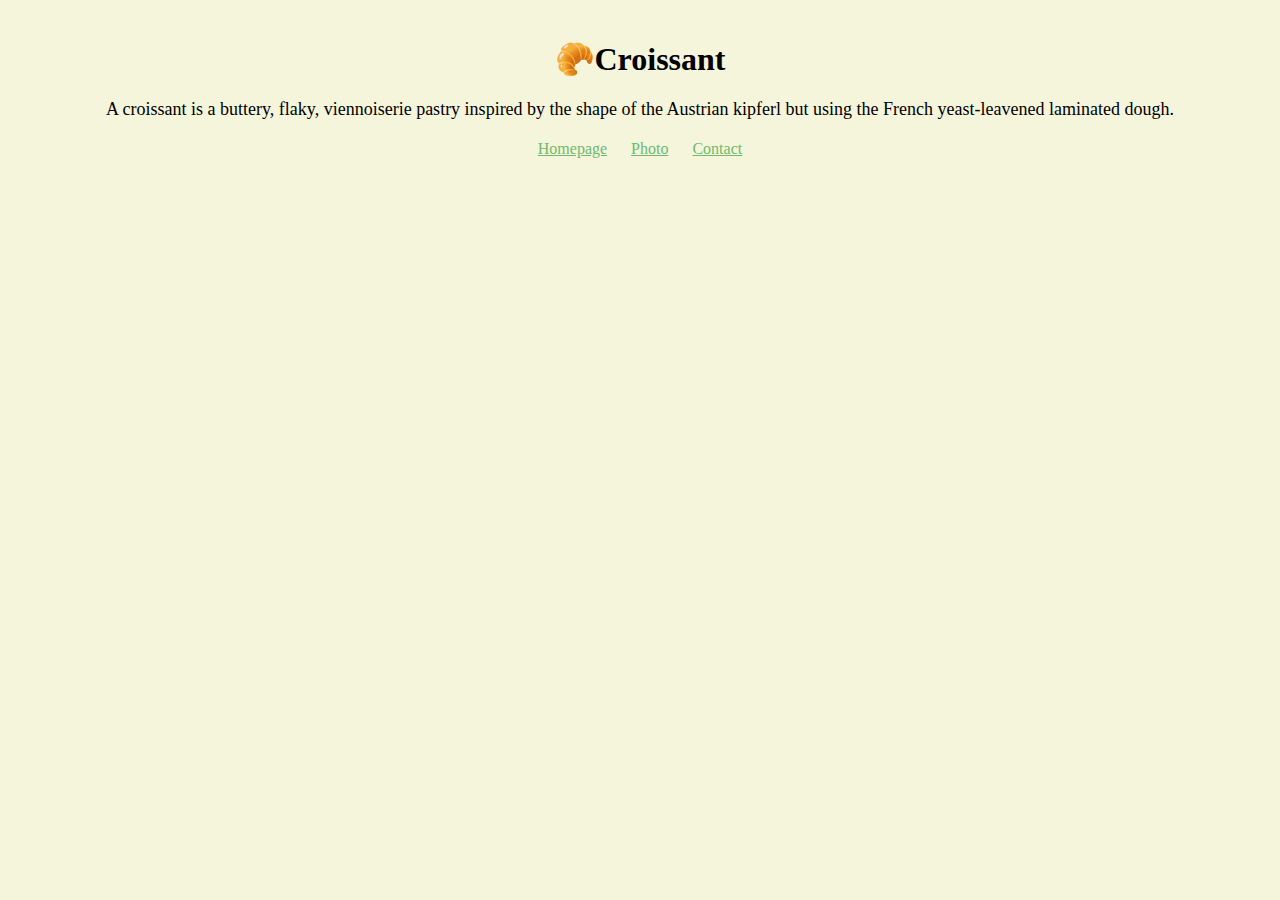
<file: index.html>
<!DOCTYPE html>
<html lang="en">
<head>
    <meta charset="UTF-8">
    <meta http-equiv="X-UA-Compatible" content="IE=edge">
    <meta name="viewport" content="width=device-width, initial-scale=1.0">
    <link rel="stylesheet" href="src/styles.css">
    <title>The croissant - croissant.com</title>
    <meta name="description" content="Taste the croissant">
</head>
<body>
    <h1>🥐Croissant</h1>
    <p>A croissant is a buttery, flaky, viennoiserie pastry inspired by the shape of the Austrian kipferl but using the French yeast-leavened laminated dough.</p>
    <footer>
        <a href="/" title="Home">Homepage</a>
        <a href="/photo.html" title="Croissant photo">Photo</a>
        <a href="/contact.html" title="Contact croissant.com">Contact</a>
    </footer>
</body>
</html>
</file>
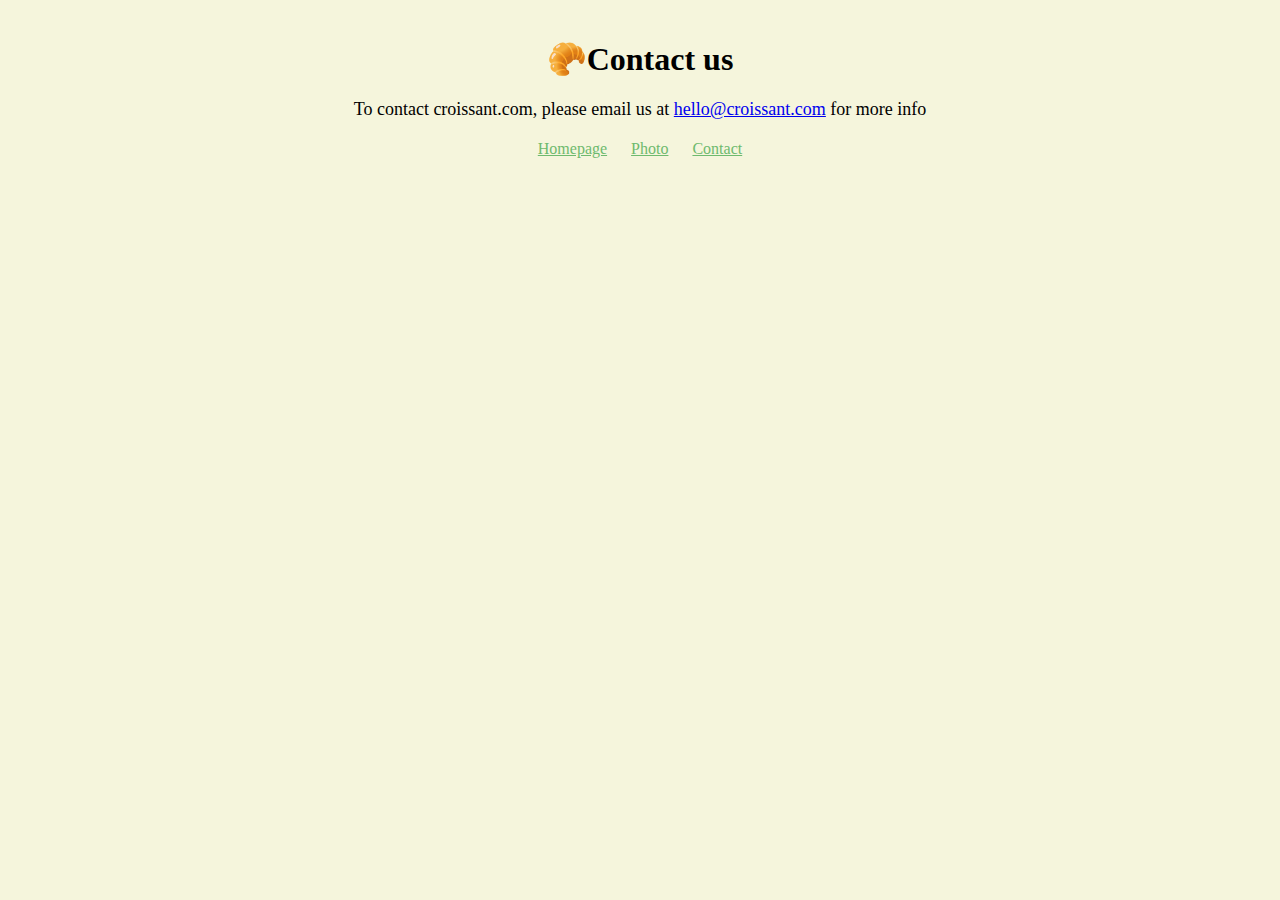
<file: contact.html>
<!DOCTYPE html>
<html lang="en">
<head>
    <meta charset="UTF-8">
    <meta http-equiv="X-UA-Compatible" content="IE=edge">
    <meta name="viewport" content="width=device-width, initial-scale=1.0">
    <link rel="stylesheet" href="src/styles.css">
    <title>Contact us - croissant.com</title>
    <meta name="description" content="Contact croissant.com to learn more about croissants"
    />
</head>
<body>
    <h1>🥐Contact us</h1>
    <p>To contact croissant.com, please email us at <a href="mailto:hello@croissant.com" title="contact us by email">hello@croissant.com</a> for more info</p>
    <footer>
        <a href="/" title="Home">Homepage</a>
        <a href="/photo.html" title="Croissant photo">Photo</a>
        <a href="/contact.html" title="Contact croissant.com">Contact</a>
    </footer>
</body>
</html>
</file>
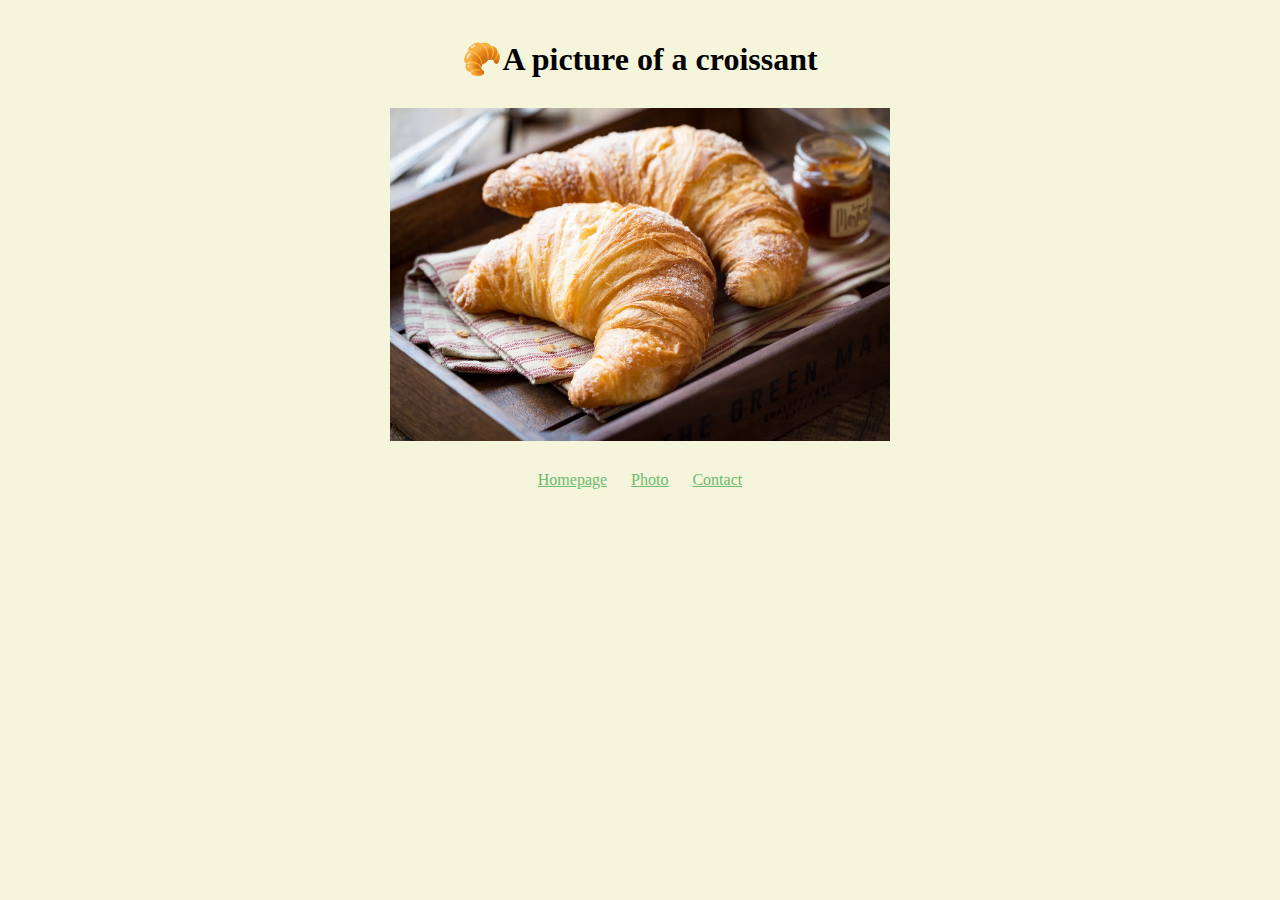
<file: photo.html>
<!DOCTYPE html>
<html lang="en">
<head>
    <meta charset="UTF-8">
    <meta http-equiv="X-UA-Compatible" content="IE=edge">
    <meta name="viewport" content="width=device-width, initial-scale=1.0">
    <link rel="stylesheet" href="src/styles.css">
    <title>An example of Croissant</title>
    <meta name="description" content="Enjoy a picture of a croissant"/>
</head>
<body>
    <h1>🥐A picture of a croissant</h1>
    <img src="photo/croissant.png" alt="Croissant" width="500">
    <footer>
        <a href="/" title="Home">Homepage</a>
        <a href="/photo.html" title="Croissant photo">Photo</a>
        <a href="/contact.html" title="Contact croissant.com">Contact</a>
    </footer>
</body>
</html>
</file>
<file: src/styles.css>
body {
    background-color: beige;
}

h1 {
    text-align: center;
    margin-top: 40px;
}

p {
    text-align: center;
    margin: 20px 40px;
    font-size: 18px;
}

footer {
    text-align: center;
}

footer a {
    margin: 30px 10px;
    color: rgb(110, 186, 110);
}

img {
    display: block;
    margin: 30px auto;
}
</file>
